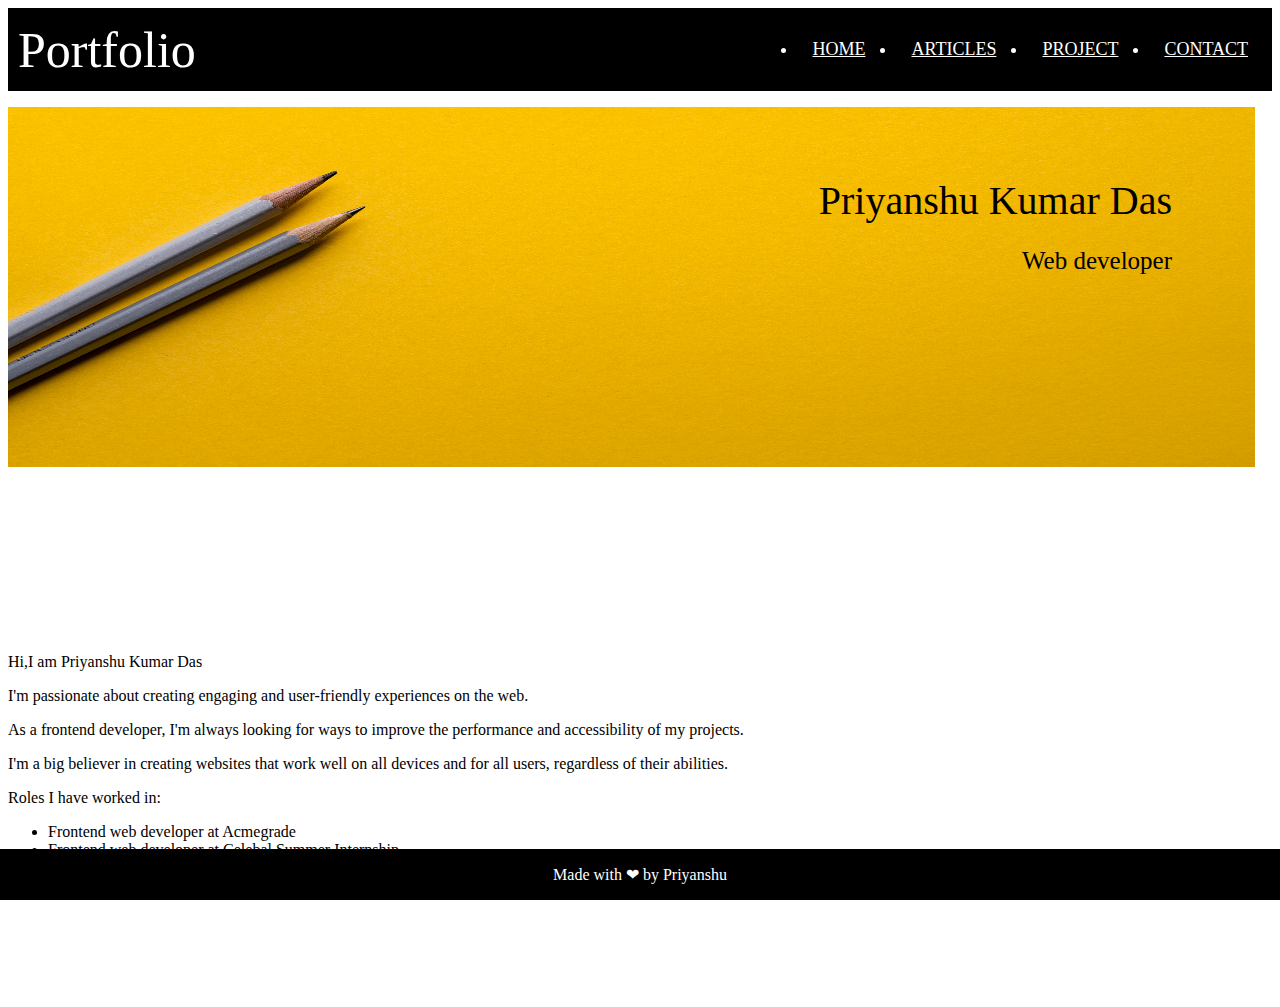
<file: index.html>
<!DOCTYPE html>
<html lang="en">

<head>
  <meta charset="UTF-8" />
  <meta http-equiv="X-UA-Compatible" content="IE=edge" />
  <meta name="viewport" content="width=device-width, initial-scale=1.0" />
  <link rel="stylesheet" href="styles.css" />
  <title>Document</title>
</head>

<body>
  <nav class="navbar">
    <!-- LOGO -->
    <div class="logo">Portfolio</div>

    <!-- NAVIGATION MENU -->
    <ul class="nav-links">

      <!-- NAVIGATION MENUS -->
      <div class="menu">

        <li><a href="./index.html">HOME</a></li>
        <li><a href="./articles.html">ARTICLES</a></li>

        <li class="services">
          <a href="./project.html">PROJECT</a>

        </li>
        <li><a href="./contact.html">CONTACT</a></li>
      </div>
    </ul>
  </nav>
  <div class="container">
    <div class="backgroundimage"></div>
    <div class="name">Priyanshu Kumar Das</div>
    <div class="occupation">Web developer</div>
    <p>Hi,I am Priyanshu Kumar Das</p> 
    <p>I'm passionate about creating engaging and user-friendly experiences on the web.</p>
    <p>As a frontend developer, I'm always looking for ways to improve the performance and accessibility of my projects. </p>
    <p>I'm a big believer in creating websites that work well on all devices and for all users, regardless of their abilities.</p>  
    <p>Roles I have worked in:</p>
    <ul>
        <li>Frontend web developer at Acmegrade</li>
        <li>Frontend web developer at Celebal Summer Internship</li>
        
    </ul>
  </div>
  <div class="footer">
    <p>Made with ❤ by Priyanshu</p>
  </div>
  
</body>

</html>
</file>
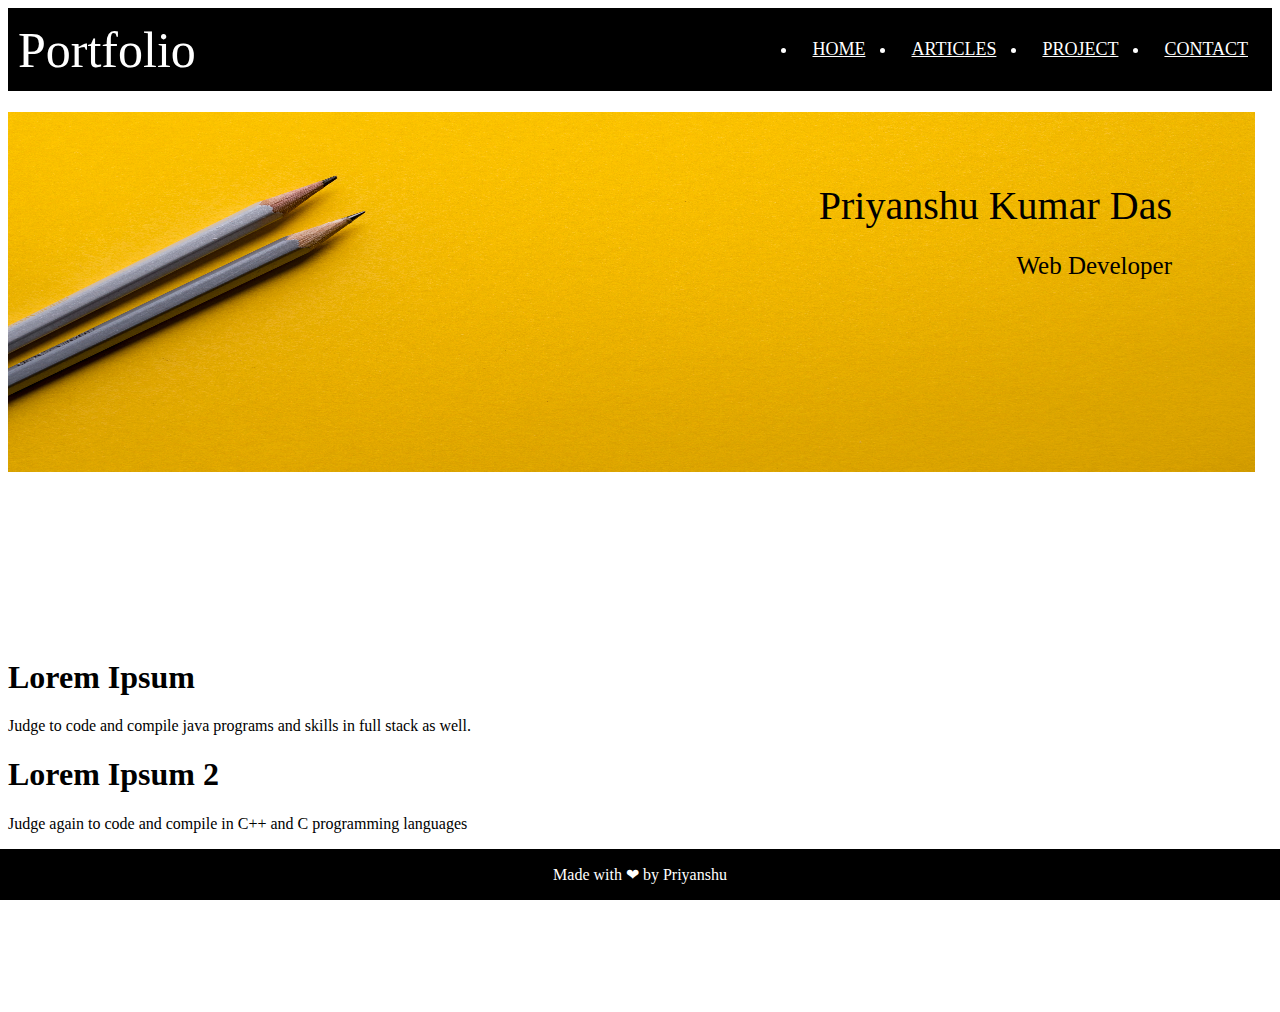
<file: articles.html>
<!DOCTYPE html>
<html lang="en">

<head>
  <meta charset="UTF-8" />
  <meta http-equiv="X-UA-Compatible" content="IE=edge" />
  <meta name="viewport" content="width=device-width, initial-scale=1.0" />
  <link rel="stylesheet" href="styles.css" />
  <title>Document</title>
</head>

<body>
  <nav class="navbar">
    <!-- LOGO -->
    <div class="logo">Portfolio</div>

    <!-- NAVIGATION MENU -->
    <ul class="nav-links">

      <!-- NAVIGATION MENUS -->
      <div class="menu">

        <li><a href="./index.html">HOME</a></li>
        <li><a href="./articles.html">ARTICLES</a></li>

        <li class="services">
          <a href="./project.html">PROJECT</a>

        </li>
        <li><a href="./contact.html">CONTACT</a></li>
      </div>
    </ul>
  </nav>
  <div class="container">
    <div class="backgroundimage"></div>
    <div class="name">Priyanshu Kumar Das</div>
    <div class="occupation">Web Developer</div>
    <h1>Lorem Ipsum</h1>
    <p>Judge to code and compile java programs and skills in full stack as well.</p>
    <h1>Lorem Ipsum 2</h1>
    <p>Judge again to code and compile in C++ and C programming languages</p>
  </div>
  <div class="footer">
    <p>Made with ❤ by Priyanshu</p>
  </div>
  
</body>

</html>
</file>
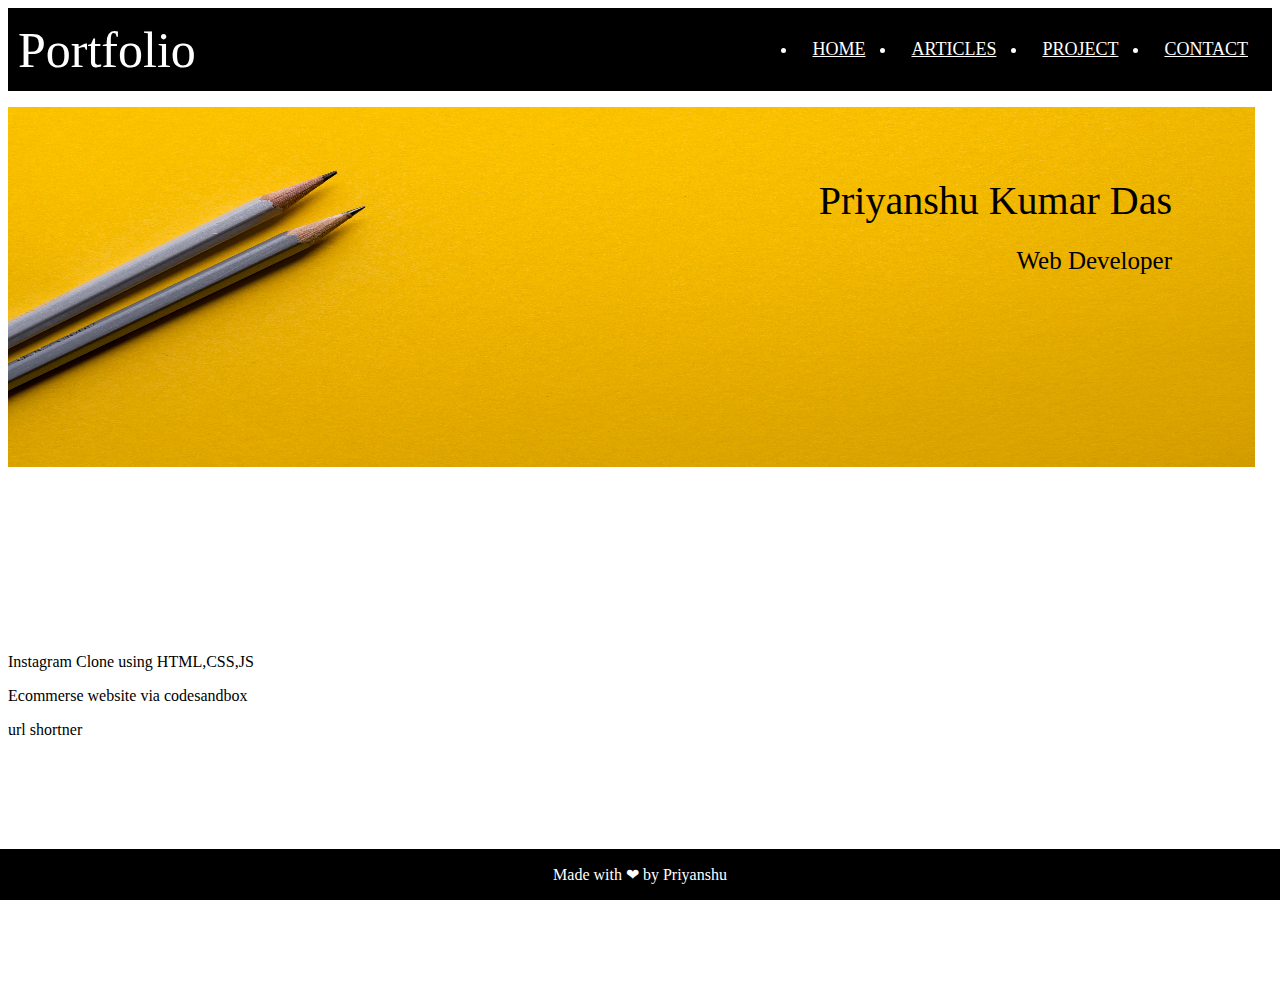
<file: project.html>
<!DOCTYPE html>
<html lang="en">

<head>
  <meta charset="UTF-8" />
  <meta http-equiv="X-UA-Compatible" content="IE=edge" />
  <meta name="viewport" content="width=device-width, initial-scale=1.0" />
  <link rel="stylesheet" href="styles.css" />
  <title>Document</title>
</head>

<body>
  <nav class="navbar">
    <!-- LOGO -->
    <div class="logo">Portfolio</div>

    <!-- NAVIGATION MENU -->
    <ul class="nav-links">

      <!-- NAVIGATION MENUS -->
      <div class="menu">

        <li><a href="./index.html">HOME</a></li>
        <li><a href="./articles.html">ARTICLES</a></li>

        <li class="services">
          <a href="./project.html">PROJECT</a>

        </li>
        <li><a href="./contact.html">CONTACT</a></li>
      </div>
    </ul>
  </nav>
  <div class="container">
    <div class="backgroundimage"></div>
    <div class="name">Priyanshu Kumar Das</div>
    <div class="occupation">Web Developer</div>
    <p>Instagram Clone using HTML,CSS,JS</p>
    <p>Ecommerse website via codesandbox</p>
    <p>url shortner</p>
  </div>
  <div class="footer">
    <p>Made with ❤ by Priyanshu</p>
  </div>
  
</body>

</html>
</file>
<file: styles.css>
/* NAVBAR STYLING STARTS */
.navbar {
      display: flex;
      align-items: center;
      justify-content: space-between;
      padding: 10px;
      background-color: black;
      color: #fff;
    }
    
    .nav-links a {
      color: #fff;
    }
    
    /* LOGO */
    .logo {
      font-size: 50px;
    }
    
    /* NAVBAR MENU */
    .menu {
      display: flex;
      gap: 1em;
      font-size: 18px;
    }
    
    .menu li:hover {
      background-color: #4c9e9e;
      border-radius: 5px;
      transition: 0.3s ease;
    }
    
    .menu li {
      padding: 5px 14px;
    }
    
    /* DROPDOWN MENU */
    .services {
      position: relative; 
    }
    
    .dropdown {
      background-color: rgb(1, 139, 139);
      padding: 1em 0;
      position: absolute; /*WITH RESPECT TO PARENT*/
      display: none;
      border-radius: 8px;
      top: 35px;
    }
    
    .dropdown li + li {
      margin-top: 10px;
    }
    
    .dropdown li {
     padding: 0.5em 1em;
     width: 8em;
     text-align: center;
    }
    
    .dropdown li:hover {
      background-color: #4c9e9e;
    }
    
    .services:hover .dropdown {
      display: block;
    }

    .backgroundimage {
        background-image: url("wallpaperflare.com_wallpaper.jpg");
        width: 100vw;
        height: 100vh; 
        background-size: 97.4% 40%;
        background-repeat: no-repeat;
        position: relative;
        margin-bottom: -28%;
        margin-right: 10px;
        float: left;
    }
    .container {
            position: relative;
            text-align: left;
            color: black;
   }

    .name {
        position: absolute;
        top: 70px;
        right: 100px;
        font-size: 40px;
        
          }
    .occupation {
        position: absolute;
        top: 140px;
        right: 100px;
        font-size: 25px;
            
    }
    .footer {
        position: fixed;
        left: 0;
        bottom: 0;
        width: 100%;
        background-color: black;
        color: white;
        text-align: center;
      }
</file>
